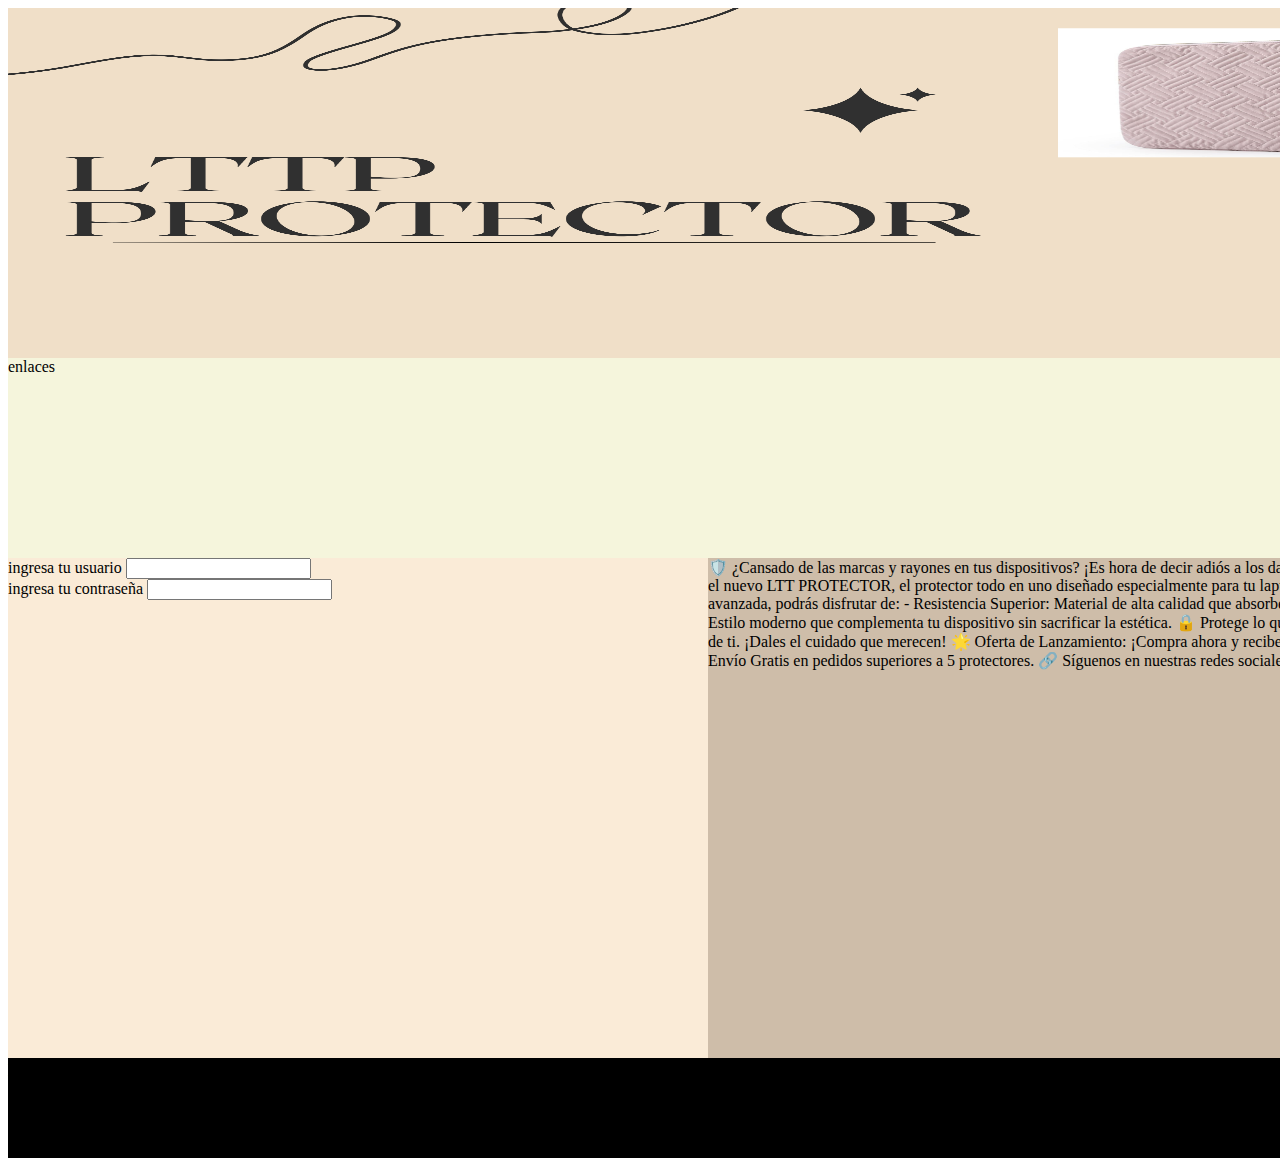
<file: index.html>
<!DOCTYPE html>
<html lang="en">
<head>
    <meta charset="UTF-8">
    <meta name="viewport" content="width=device-width, initial-scale=1.0">
    <title>página 1</title>
    <link rel="stylesheet" href="css/index.css">
</head>

<body>
    <div class="contenedor">
    <header><img src="img/Banner Horizontal Productos Nuevos Web Minimalista Crudo.png" width="2100px" height="350px" alt="imagen no disponible">
    </header>
    <nav>enlaces</nav>

    <main>
        <form action="">
            <label for="txt_usuario">ingresa tu usuario</label>
            <input type="text">
        </form>

        <form action="">
            <label for="txt_contraseña">ingresa tu contraseña</label>
            <input type="password">
        </form>

        <form action="txt"></form>
    </main>
    <section>
        
        🛡️ ¿Cansado de las marcas y rayones en tus dispositivos? ¡Es hora de decir adiós a los daños y hola a la protección total!
        
        ✨ Presentamos el nuevo LTT PROTECTOR, el protector todo en uno diseñado especialmente para tu laptop, teléfono y tablet. Con nuestra tecnología avanzada, podrás disfrutar de:
        
        - Resistencia Superior: Material de alta calidad que absorbe impactos y evita rasguños.
        - Diseño Elegante: Estilo moderno que complementa tu dispositivo sin sacrificar la estética.
        
        🔒 Protege lo que más amas: Tus dispositivos son una extensión de ti. ¡Dales el cuidado que merecen!
        
        🌟 Oferta de Lanzamiento: ¡Compra ahora y recibe un 10% de descuento en tu primera compra! 
        
        📦 Envío Gratis en pedidos superiores a 5 protectores.
        
        
        🔗 Síguenos en nuestras redes sociales para tips de cuidado y más sorpresas</section>
    <aside>
        
    
        
        Descripción del Producto:
        
        El LTT protector es la solución ideal para mantener tus dispositivos a salvo. Con **tela absorbente de golpes**, protege tu laptop, teléfono o tablet de caídas e impactos. 
        
        Características Destacadas:
        
        - Tela Absorbente de Golpes: Amortigua impactos y evita daños.
        - Resistente al Agua: Repele líquidos para mantener tus dispositivos secos.
        - Variedad de Colores: Disponible en una amplia gama de colores vibrantes.
        - Diseño Ligero y Delgado: No añade volumen innecesario.
        
    </aside>
    
    <footer>pie de página</footer>

</div> 


</body>
</html>
</file>
<file: css/index.css>
.contenedor{
    display: grid;
    grid-template-columns: 700px 900px 700px;
    grid-template-rows: 350px 200px 500px 100px;
    grid-template-areas: 
    'enc enc enc'
    'enl enl enl'
    'form cont  infr'
    'pie pie pie ';
}
    

header{
    background-color: rgb(117, 116, 106);
    
    grid-area: enc;
}

nav{
    background-color: beige;
    grid-area: enl;
}

main{
    background-color: antiquewhite;
    
    grid-area: form;
}

section{
    background-color: rgb(206, 189, 169);
    
    grid-area: cont;
}

aside{
    background-color: rgb(167, 152, 134);
   
    grid-area: infr;
}

footer{
    background-color: black;
   
    grid-area: pie;
}
</file>
